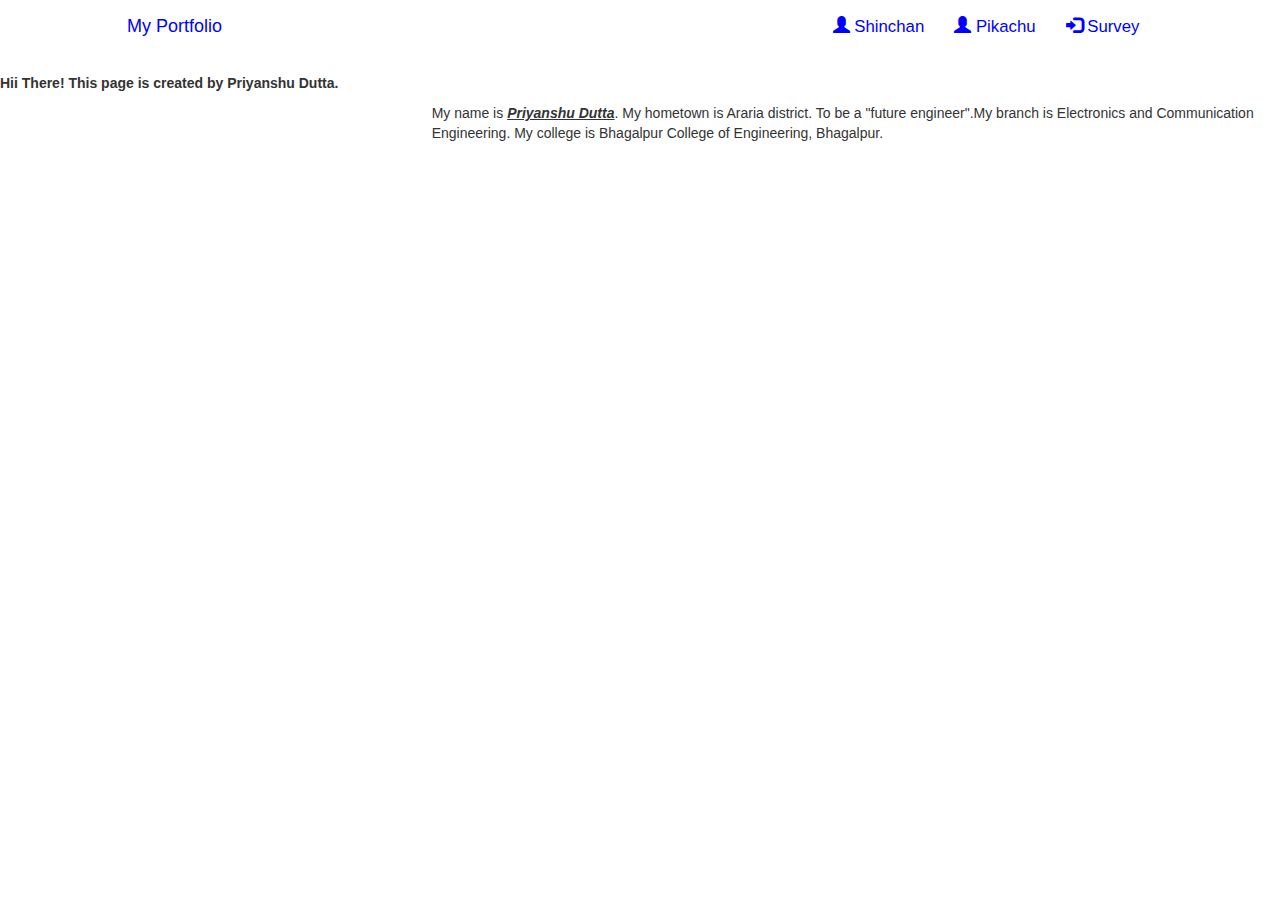
<file: index.html>
<!DOCTYPE html>
<html>

<head>
    <meta charset="UTF-8">
    <link rel="stylesheet" href="https://maxcdn.bootstrapcdn.com/bootstrap/3.4.1/css/bootstrap.min.css">
    <script src="https://ajax.googleapis.com/ajax/libs/jquery/3.4.1/jquery.min.js"></script>
    <script src="https://maxcdn.bootstrapcdn.com/bootstrap/3.4.1/js/bootstrap.min.js"></script>
    <title>Lifestyle store</title>
    <link rel="stylesheet" href="style.css" type="text/css">
</head>

<body>
    <nav class="navbar nav-fixed-top">
        <div class="container">
            <div class="navbar-header">
                <button type="button" class="navbar-toggle" data-toggle="collapse" data-target="#mynavbar">
                    <span class="icon-bar"></span>
                    <span class="icon-bar"></span>
                    <span class="icon-bar"></span>
                </button>
                <a href="index.html" class="navbar-brand">My Portfolio</a>
            </div>
            <div class="collapse navbar-collapse" id="mynavbar">
                <ul class="nav navbar-nav navbar-right">
                    <li><a href="shinchan.html"><span class="glyphicon glyphicon-user"></span> Shinchan</a></li>
                    <li><a href="pikachu.html"><span class="glyphicon glyphicon-user"></span> Pikachu</a></li>
                    <li><a href="survey.html"><span class="glyphicon glyphicon-log-in"></span> Survey</a></li>
                </ul>
            </div>
        </div>
    </nav>

    <div class="container-fluid">
        <div class="row">
                <div class="bgimg">
                    <div class="ibanner">
                        <p><strong>Hii There! This page is created by Priyanshu Dutta.</strong></p>
                    </div>
                </div>
        </div>
    </div>

    <div class="container-fluid">
            <img src="flash.jpg" alt="my pic here" class="thumbnail col-md-4">
        <div>
            <p>
                My name is <u><b><i>Priyanshu Dutta</i></b></u>. My hometown is Araria district. To be a "future engineer".My branch
                is Electronics and Communication Engineering. My college is Bhagalpur College of Engineering, Bhagalpur.
            </p>
        </div>
    </div>
</body>
</html>
</file>
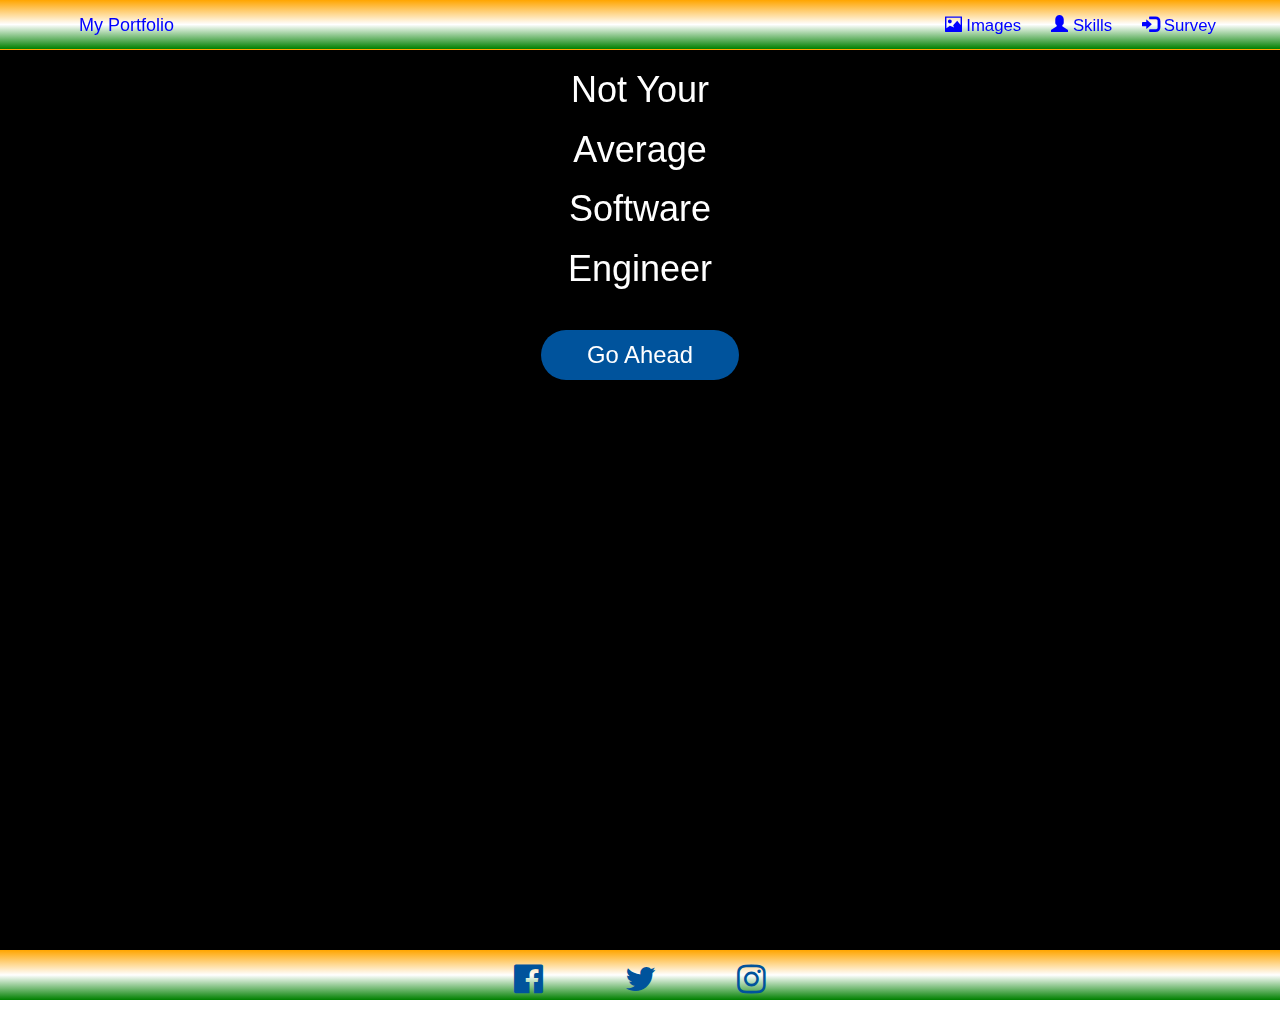
<file: fp.html>
<!DOCTYPE html>
<html lang="en">

<head>
    <meta charset="UTF-8">
    <link rel="stylesheet" href="https://maxcdn.bootstrapcdn.com/bootstrap/3.4.1/css/bootstrap.min.css">
    <link rel="stylesheet" href="https://maxcdn.bootstrapcdn.com/font-awesome/4.7.0/css/font-awesome.min.css">
    <title>My Portfolio</title>
    <link rel="icon" href="flash.jpg" type="image/x-icon">
    <link rel="stylesheet" href="style.css" type="text/css">
    <script src="https://ajax.googleapis.com/ajax/libs/jquery/3.4.1/jquery.min.js"></script>
    <script src="https://maxcdn.bootstrapcdn.com/bootstrap/3.4.1/js/bootstrap.min.js"></script>
</head>

<body onload="loading()">

    <div id="loading"></div>

    <nav class="container blank">
        <div class="navbar back navbar-fixed-top">
            <div class="navbar-header ">
                <button class="navbar-toggle " data-toggle="collapse " data-target="#mynavbar">
                    <span class="icon-bar blue "></span>
                    <span class="icon-bar blue"></span>
                    <span class="icon-bar blue "></span>
                </button>
                <a href="fp.html " class="navbar-brand ">My Portfolio</a>
            </div>
            <div class="collapse navbar-collapse " id="mynavbar">
                <ul class="nav navbar-nav navbar-right ">
                    <li><a href="image.html "><span class="glyphicon glyphicon-picture "></span> Images</a></li>
                    <li><a href="skills.html "><span class="glyphicon glyphicon-user "></span> Skills</a></li>
                    <li><a href="survey.html "><span class="glyphicon glyphicon-log-in "></span> Survey</a></li>
                </ul>
            </div>
        </div>
    </nav>

    <div class="background">
        <section class="container" id="fp">
            <h1 class="justify">Not Your</h1>
            <h1 class="justify">Average</h1>
            <h1 class="justify">Software</h1>
            <h1 class="justify">Engineer</h1><br><br>
            <a href="indexx.html " class="button ">Go Ahead</a>
        </section>
    </div>
    <footer class="back footer">
        <a href="https://www.facebook.com/bongboy17 " target="blank ">
            <i class="fa fa-2x fa-facebook-official "></i>
        </a>
        <a href="https://www.twitter.com/bonggboy17 " target="blank ">
            <i class="fa fa-2x fa-twitter "></i>
        </a>
        <a href="https://www.instagram.com/bonggboy17 " target="blank ">
            <i class="fa fa-2x fa-instagram "></i>
        </a>
    </footer>
    <script src="./js.js"></script>
</body>

</html>
</file>
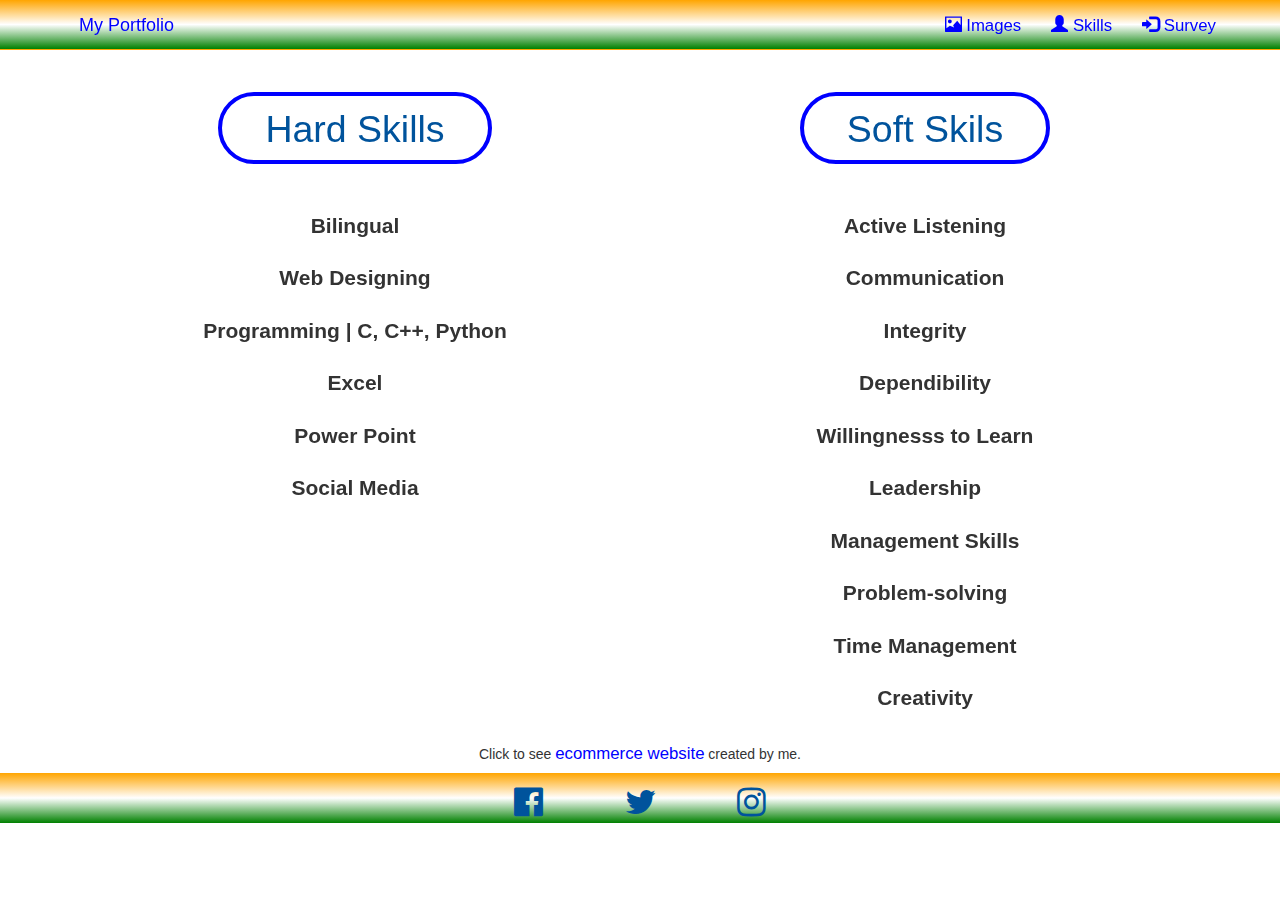
<file: skills.html>
<!DOCTYPE html>
<html lang="en">

<head>
    <meta charset="UTF-8">
    <link rel="stylesheet" href="https://maxcdn.bootstrapcdn.com/bootstrap/3.4.1/css/bootstrap.min.css">
    <link rel="stylesheet" href="https://maxcdn.bootstrapcdn.com/font-awesome/4.7.0/css/font-awesome.min.css">
    <title>My Portfolio</title>
    <link rel="icon" href="flash.jpg" type="image/x-icon">
    <link rel="stylesheet" href="style.css" type="text/css">
    <script src="https://ajax.googleapis.com/ajax/libs/jquery/3.4.1/jquery.min.js"></script>
    <script src="https://maxcdn.bootstrapcdn.com/bootstrap/3.4.1/js/bootstrap.min.js"></script>
</head>

<body onload="loading()">

    <div id="loading"></div>

    <div>
        <nav class="container blank">
            <div class="navbar back navbar-fixed-top">
                <div class="navbar-header">
                    <button type="button" class="navbar-toggle" data-toggle="collapse" data-target="#mynavbar">
                        <span class="icon-bar blue "></span>
                        <span class="icon-bar blue "></span>
                        <span class="icon-bar blue"></span>
                    </button>
                    <a href="fp.html" class="navbar-brand">My Portfolio</a>
                </div>
                <div class="collapse navbar-collapse" id="mynavbar">
                    <ul class="nav navbar-nav navbar-right">
                        <li><a href="image.html"><span class="glyphicon glyphicon-picture"></span> Images</a></li>
                        <li><a href="skills.html"><span class="glyphicon glyphicon-user"></span> Skills</a></li>
                        <li><a href="survey.html"><span class="glyphicon glyphicon-log-in"></span> Survey</a></li>
                    </ul>
                </div>
            </div>
        </nav>

        <section class="container move">
            <aside class="col-md-6">
                <h2><span class="skills">Hard Skills</span></h2><br><br>
                <ul>
                    <li>Bilingual</li>
                    <li>Web Designing</li>
                    <li>Programming | C, C++, Python</li>
                    <li>Excel</li>
                    <li>Power Point</li>
                    <li>Social Media</li>
                </ul>
            </aside>

            <aside class="col-md-6">
                <h2><span class="skills">Soft Skils</span></h2><br><br>
                <ul>
                    <li>Active Listening</li>
                    <li>Communication</li>
                    <li>Integrity</li>
                    <li>Dependibility</li>
                    <li>Willingnesss to Learn</li>
                    <li>Leadership</li>
                    <li>Management Skills</li>
                    <li>Problem-solving</li>
                    <li>Time Management</li>
                    <li>Creativity</li>
                </ul>
            </aside>
        </section>

        <section class="container">
            <h5 class="center "> Click to see <a href="https://learning-software.github.io/Lifestyle-Store/Bootstrap%20asignment/Assignment.html " target="blank ">ecommerce website</a> created by me.</h5>
        </section>
    </div>

    <footer class="back footer center ">
        <a href="https://www.facebook.com/bongboy17 " target="blank ">
            <i class="fa fa-2x fa-facebook-official "></i>
        </a>
        <a href="https://www.twitter.com/bonggboy17 " target="blank ">
            <i class="fa fa-2x fa-twitter "></i>
        </a>
        <a href="https://www.instagram.com/bonggboy17 " target="blank ">
            <i class="fa fa-2x fa-instagram "></i>
        </a>
    </footer>
    <script src="js.js "></script>
</body>

</html>
</file>
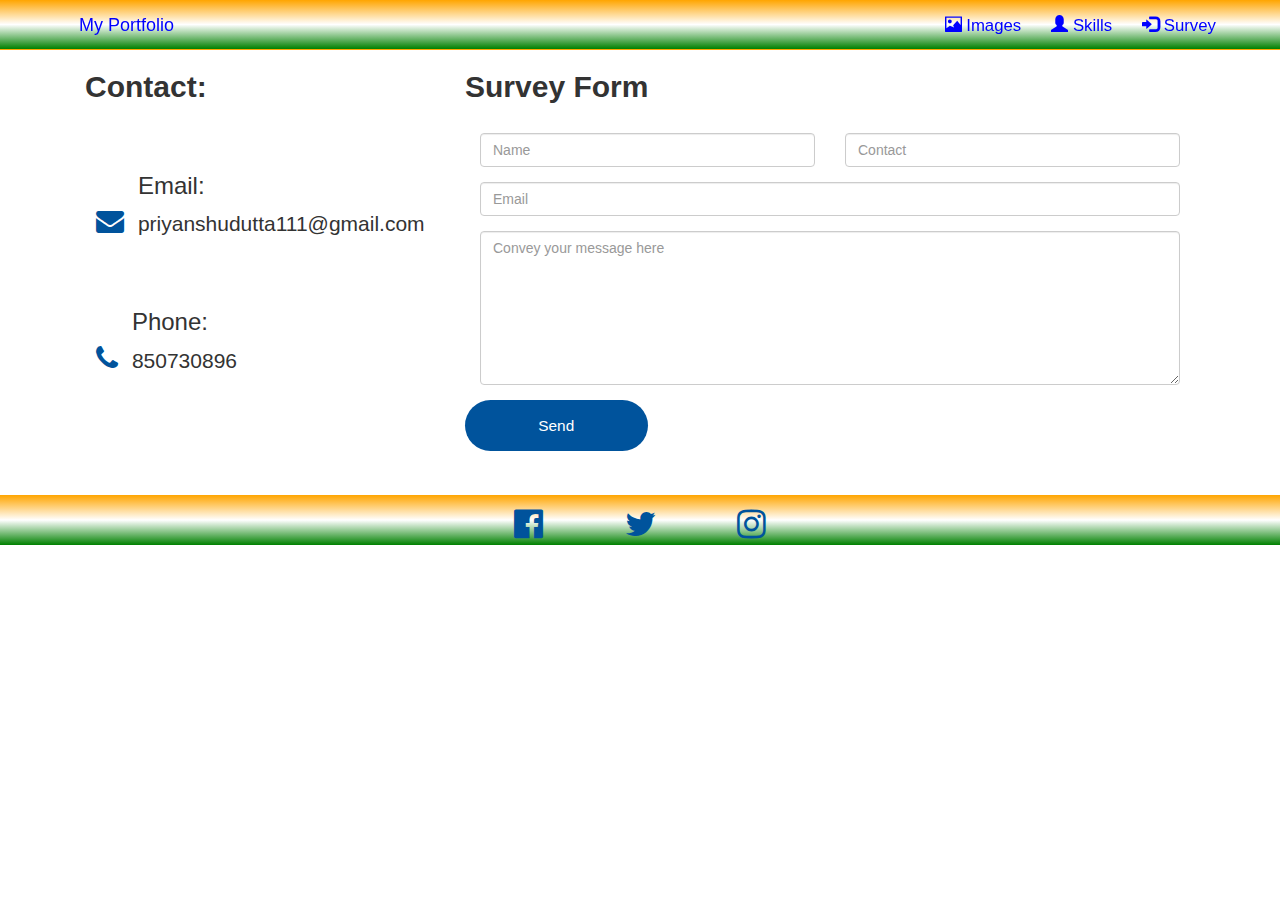
<file: survey.html>
<!DOCTYPE html>
<html lang="en">

<head>
    <meta charset="UTF-8">
    <link rel="stylesheet" href="https://maxcdn.bootstrapcdn.com/bootstrap/3.4.1/css/bootstrap.min.css">
    <link rel="stylesheet" href="https://maxcdn.bootstrapcdn.com/font-awesome/4.7.0/css/font-awesome.min.css">
    <title>My Portfolio</title>
    <link rel="icon" href="flash.jpg" type="image/x-icon">
    <link rel="stylesheet" href="style.css" type="text/css">
    <script src="https://ajax.googleapis.com/ajax/libs/jquery/3.4.1/jquery.min.js"></script>
    <script src="https://maxcdn.bootstrapcdn.com/bootstrap/3.4.1/js/bootstrap.min.js"></script>
    <script src="https://ajax.googleapis.com/ajax/libs/jquery/2.1.4/jquery.min.js"></script>
    <script src="js.js"></script>
</head>

<body onload="loading()">

    <div id="loading"></div>

    <nav class="container blank">
        <div class="navbar back navbar-fixed-top">
            <div class="navbar-header">
                <button type="button" class="navbar-toggle" data-toggle="collapse" data-target="#mynavbar">
                    <span class="icon-bar blue"></span>
                    <span class="icon-bar blue"></span>
                    <span class="icon-bar blue"></span>
                </button>
                <a href="fp.html" class="navbar-brand">My Portfolio</a>
            </div>
            <div class="collapse navbar-collapse" id="mynavbar">
                <ul class="nav navbar-nav navbar-right">
                    <li><a href="image.html"><span class="glyphicon glyphicon-picture"></span> Images</a></li>
                    <li><a href="skills.html"><span class="glyphicon glyphicon-user"></span> Skills</a></li>
                    <li><a href="survey.html"><span class="glyphicon glyphicon-log-in"></span> Survey</a></li>
                </ul>
            </div>
        </div>
    </nav>

    <div>
        <section class="container rotate">
            <div class="col-md-4">
                <h2><strong>Contact: </strong></h2><br><br>
                <div>
                    <i class="fa fa-2x fa-envelope"></i>
                    <div class="block">
                        <h3>Email: </h3>
                        <p>priyanshudutta111@gmail.com</p>
                    </div>
                </div><br><br>
                <div>
                    <i class="fa fa-2x fa-phone"></i>
                    <div class="block">
                        <h3>Phone: </h3>
                        <p>850730896</p>
                    </div>
                </div>
            </div>
            <div class="col-md-8">
                <h2><strong>Survey Form</strong></h2><br>
                <form action="https://script.google.com/macros/s/AKfycbz3zA9Mw3rWNKy-DbpCk5ZH7gE99Uh_FmxngNxtRmVvAoBZczU/exec" id="foo">
                    <div class="form-group col-md-6">
                        <input type="text" name="name" placeholder="Name" id="fname" class="form-control">
                    </div>
                    <div class="form-group col-md-6">
                        <input type="text" name="contact" placeholder="Contact" id="contact" class="form-control">
                    </div>
                    <div class="form-group col-md-12">
                        <input type="email" name="email" placeholder="Email" id="email" class="form-control">
                    </div>

                    <div class="form-group col-md-12 ">
                        <textarea name="msg" placeholder="Convey your message here" rows="7" id="msg" class="form-control"></textarea>
                    </div>
                    <button class="btnn col-md-3" onclick="submit()">Send</button>
                </form>
            </div>
        </section>
    </div>

    <footer class="back footer center ">
        <a href="https://www.facebook.com/bongboy17 " target="blank ">
            <i class="fa fa-2x fa-facebook-official "></i>
        </a>
        <a href="https://www.twitter.com/bonggboy17 " target="blank ">
            <i class="fa fa-2x fa-twitter "></i>
        </a>
        <a href="https://www.instagram.com/bonggboy17 " target="blank ">
            <i class="fa fa-2x fa-instagram "></i>
        </a>
    </footer>
    <script src="js.js "></script>
</body>

</html>
</file>
<file: style.css>
* {
    padding: 0;
    margin: 0;
}

#loading {
    width: 100%;
    height: 100%;
    position: fixed;
    background: #fff url("134.gif") no-repeat center;
    z-index: 999999999;
}

.background {
    background: black center;
    height: 100vh;
    width: 100vw;
    background-repeat: no-repeat;
    margin-top: 0;
}

.blank:after {
    display: block;
    height: 50px;
}

.center {
    text-align: center;
}

.fa {
    padding: 1% 3%;
    color: #00539C;
}

.button {
    text-decoration: none;
    color: white;
    background: #00539C;
    border-radius: 50px;
    padding: 1% 4%;
    transition: 0.4s ease-in-out;
    font-size: 170%;
}

.button:hover {
    text-decoration: none;
    color: white;
    background: #042f55;
    border-radius: 0px;
}

#fp {
    transition: 1.5s ease-in-out;
    transform: rotateY(90deg);
    color: white;
    transform: translateY(-70%);
    vertical-align: middle;
}

.justify {
    display: flex;
    justify-content: center;
    align-items: center;
}


/*--------------------------------------------*/

.back {
    background: linear-gradient(orange, white, green);
    margin: 0;
    padding: 0;
    height: 50px;
}

.navbar-header {
    padding-left: 5%;
}

.nav {
    padding-right: 5%;
}

a {
    color: blue;
    font-size: larger;
}

.blue {
    border: 2px solid blue;
    background: white;
}

#background {
    background: linear-gradient(skyblue, green, silver, orangered);
    margin-bottom: 2%;
}

#ibanner {
    color: #00539C;
    padding: 2% 5%;
    text-align: center;
}

.thumbnail {
    margin-bottom: 2%;
    text-align: center;
    transform: rotateY(90deg);
    transition: 1.5s ease-in-out;
}

.mid {
    font-size: 150%;
    font-weight: 300;
    color: #00539C;
    border: 4px solid blue;
    padding: 2% 10%;
    transition: 0.5s ease-in-out;
    text-align: center;
    border-radius: 50px;
    margin: 20%;
}

.mid:hover {
    border-radius: 0px;
}

.para {
    font-size: 1.25em;
    font-weight: 200;
    margin-top: 5%;
    margin-bottom: 4%;
}

dt {
    font-size: 170%;
    padding-left: 20%;
    margin: auto;
    line-height: 4;
}

dd {
    font-size: 139%;
    padding-left: 24%;
    margin: auto;
    line-height: 1.9;
}

.sky {
    color: #0000ff;
}

.footer {
    text-align: center;
    width: 100%;
    position: absolute;
}

.flip {
    transform: rotateY(900deg);
    transition: 2.5s ease-in-out;
}

.skills {
    font-size: 125%;
    font-weight: 300;
    color: #00539C;
    border: 4px solid blue;
    padding: 2% 8%;
    transition: 0.5s ease-in-out;
    text-align: center;
    border-radius: 50px;
    margin: 20%;
}

.skills:hover {
    border-radius: 0px;
}


/*--------------------------------------------------------------------*/

aside ul li {
    list-style-type: none;
    font-size: 150%;
    font-weight: 600;
    line-height: 2.5;
}

.move {
    text-align: center;
    transition: 1s ease-in-out;
    transform: rotateY(90deg);
    margin-top: 3%;
}


/*--------------------------------------------------------------------*/

.rotate {
    font-weight: 300;
}

.block {
    display: inline-block;
    font-size: 150%;
}

.btnn {
    padding: 2% 8%;
    background: #00539C;
    color: white;
    border-radius: 50px;
    font-size: 110%;
    border: 0;
    transition-duration: 0.4s;
    margin-bottom: 6%;
}

.btnn:hover {
    background: #043864;
    ;
    border: 0;
}


/*--------------------------------------------------------------------------------------------------------*/

@media (max-width: 991px) {
    .navbar-header {
        float: none;
    }
    .navbar-toggle {
        display: block;
    }
    .navbar-collapse {
        border-top: 1px solid transparent;
        box-shadow: inset 0 1px 0 rgba(255, 255, 255, 0.1);
    }
    .navbar-collapse.collapse {
        display: none!important;
    }
    .navbar-nav {
        float: none!important;
        margin: 7.5px -15px;
    }
    .navbar-nav>li {
        float: none;
    }
    .navbar-nav>li>a {
        padding-top: 10px;
        padding-bottom: 10px;
    }
    .navbar-text {
        float: none;
        margin: 15px 0;
    }
    /* since 3.1.0 */
    .navbar-collapse.collapse.in {
        display: block!important;
    }
    .collapsing {
        overflow: hidden!important;
    }
}
</file>
